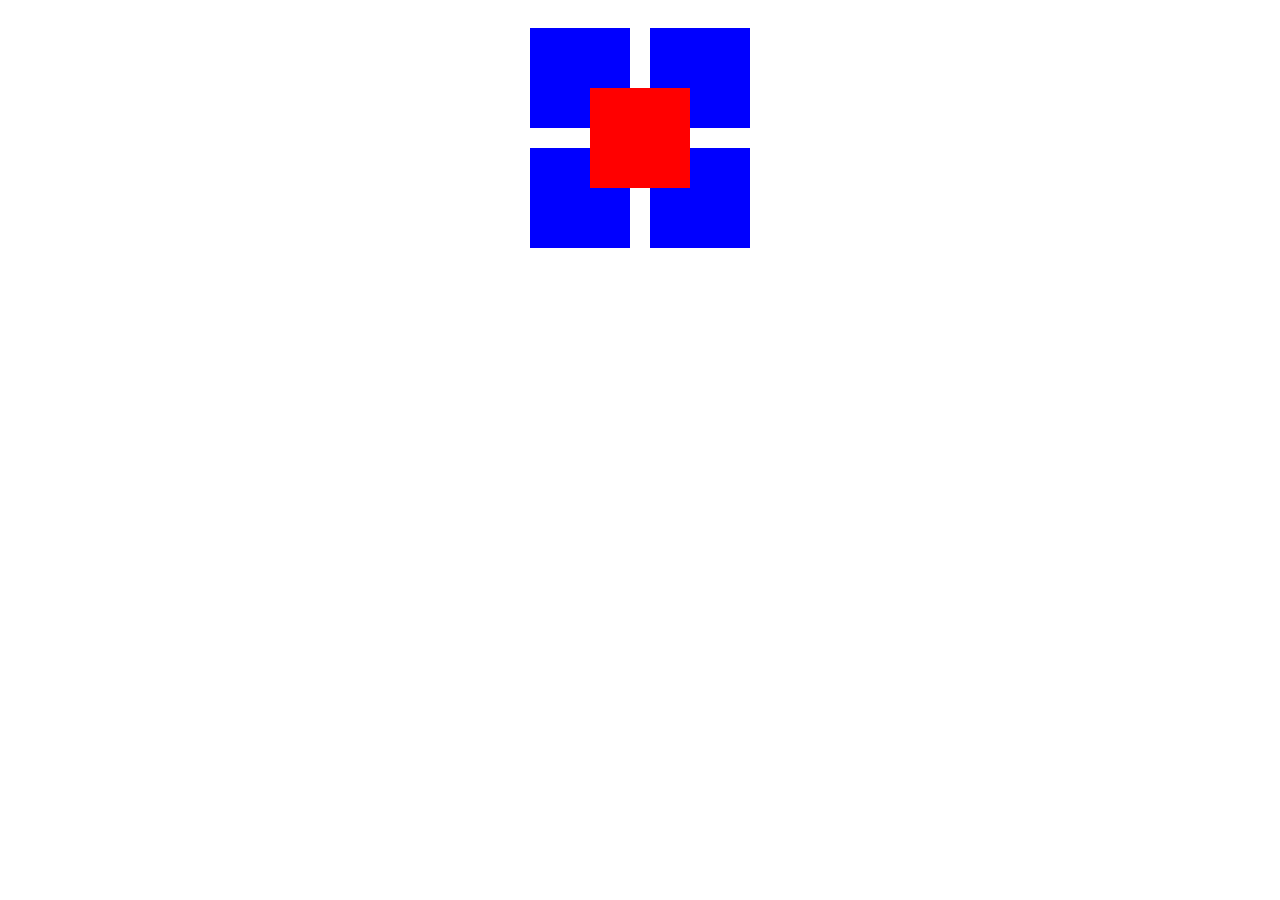
<file: 01_Core/week03/submissions/toy problem 1/index.html>
<!doctype html>

<html lang="en">
<head>
  <meta charset="utf-8">

  <title>CSS Exercise 1</title>
  <meta name="description" content="ITA CSS Layout Exercise">
  <meta name="author" content="Mark Kroh">
  <style>
	.container {
		background-color: white;
		display: grid;
		grid-template-columns: repeat(13, 20px);
		grid-template-rows: repeat(13, 20px);
		justify-content: center;
	}

	.div1 {
		grid-column: 2/7;
		grid-row: 2/7;
		background-color: blue;
	}
		
	.div2 {
		grid-column: 8/13;
		grid-row: 2/7;
		background-color: blue;
	}
		
	.div3 {
		grid-column: 2/7;
		grid-row: 8/13;
		background-color: blue;
	}
	
	.div4 {
		grid-column: 8/13;
		grid-row: 8/13;
		background-color: blue;
	}

	.div5 {
		grid-column: 5/10;
		grid-row: 5/10;
		background-color: red;
	}

  </style>
</head>
<body>
	<!-- Do not touch the HTML please -->
	<div class="container">
		<div class="interior div1"></div>
		<div class="interior div2"></div>
		<div class="interior div3"></div>
		<div class="interior div4"></div>
		<div class="interior div5"></div>
	</div>
</body>
</html>
</file>
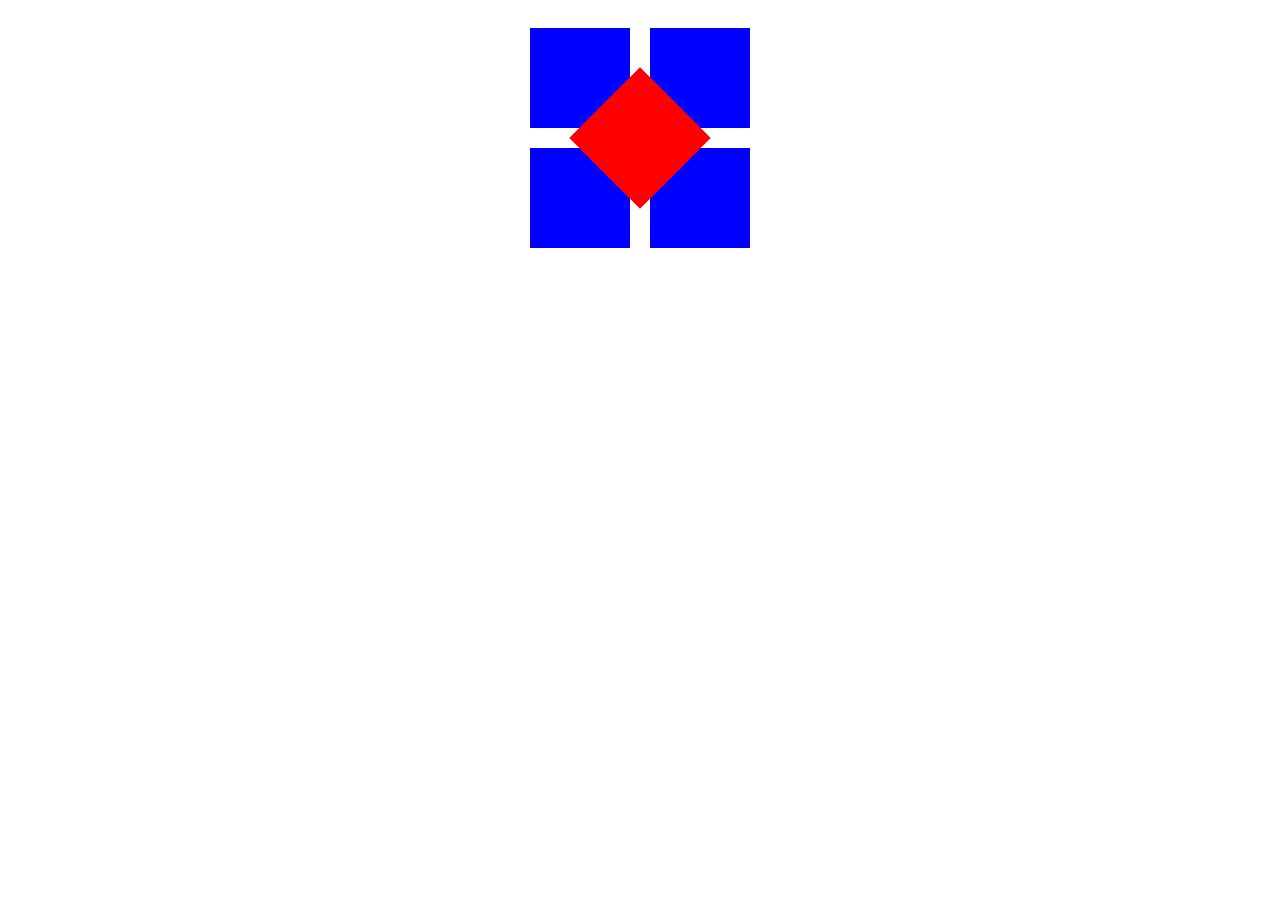
<file: 01_Core/week03/submissions/toy problem 2/index.html>
<!doctype html>

<html lang="en">
<head>
  <meta charset="utf-8">

  <title>CSS Exercise 2</title>
  <meta name="description" content="ITA CSS Layout Exercise">
  <meta name="author" content="Mark Kroh">

  <style>
  	.container {
		background-color: white;
		display: grid;
		grid-template-columns: repeat(13, 20px);
		grid-template-rows: repeat(13, 20px);
		justify-content: center;
	}

	.div1 {
		grid-column: 2/7;
		grid-row: 2/7;
		background-color: blue;
	}
		
	.div2 {
		grid-column: 8/13;
		grid-row: 2/7;
		background-color: blue;
	}
		
	.div3 {
		grid-column: 2/7;
		grid-row: 8/13;
		background-color: blue;
	}
	
	.div4 {
		grid-column: 8/13;
		grid-row: 8/13;
		background-color: blue;
	}

	.div5 {
		grid-column: 5/10;
		grid-row: 5/10;
		background-color: red;
		transform: rotate(45deg);
	}
  </style>
</head>
<body>
	<!-- Do not touch the HTML please -->
	<div class="container">
		<div class="interior div1"></div>
		<div class="interior div2"></div>
		<div class="interior div3"></div>
		<div class="interior div4"></div>
		<div class="interior div5"></div>
	</div>
</body>
</html>
</file>
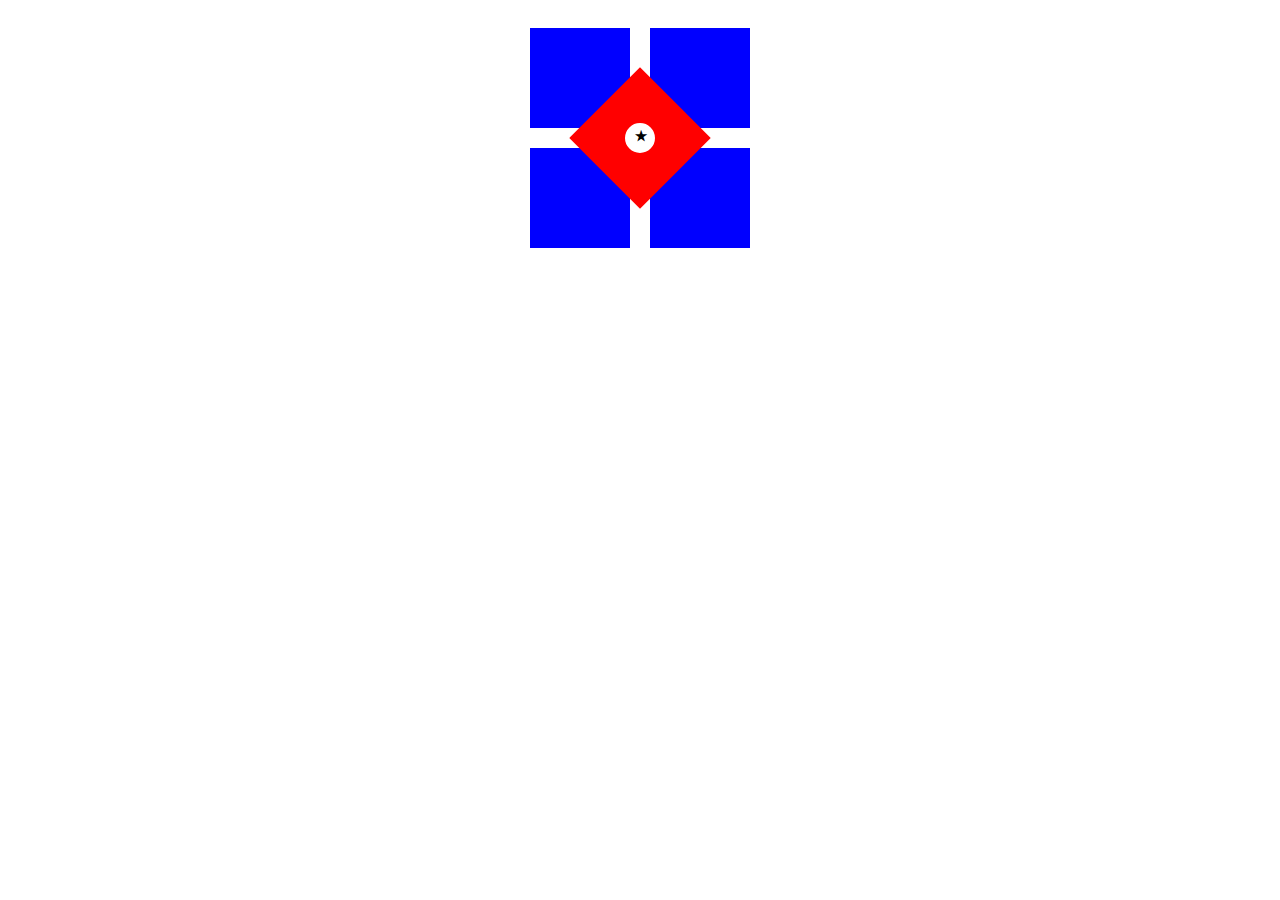
<file: 01_Core/week03/submissions/toy problem 3/index.html>
<!doctype html>

<html lang="en">
<head>
  <meta charset="utf-8">

  <title>CSS Exercise 3</title>
  <meta name="description" content="ITA CSS Layout Exercise">
  <meta name="author" content="Mark Kroh">

  <style>
  	.container {
		background-color: white;
		display: grid;
		grid-template-columns: repeat(13, 20px);
		grid-template-rows: repeat(13, 20px);
		justify-content: center;
	}

	.div1 {
		grid-column: 2/7;
		grid-row: 2/7;
		background-color: blue;
	}
		
	.div2 {
		grid-column: 8/13;
		grid-row: 2/7;
		background-color: blue;
	}
		
	.div3 {
		grid-column: 2/7;
		grid-row: 8/13;
		background-color: blue;
	}
	
	.div4 {
		grid-column: 8/13;
		grid-row: 8/13;
		background-color: blue;
	}

	.div5 {
		grid-column: 5/10;
		grid-row: 5/10;
		background-color: red;
		transform: rotate(45deg);
	
	}
		.div5::before {
			content: '';
			position: absolute;
			top: 35px;
			left: 35px;
			
			
			height: 30px;
			width: 30px;
      		background-color: white;
      		border-radius: 50%
		}
			.div5::after {
				content: '\2605';
				position: absolute;
				top: 38px;
				left: 43px;
				color: black;
				transform: rotate(27deg);
			}
	
  </style>
</head>
<body>
	<!-- Do not touch the HTML please -->
	<div class="container">
		<div class="interior div1"></div>
		<div class="interior div2"></div>
		<div class="interior div3"></div>
		<div class="interior div4"></div>
		<div class="interior div5"></div>
	</div>
</body>
</html>
</file>
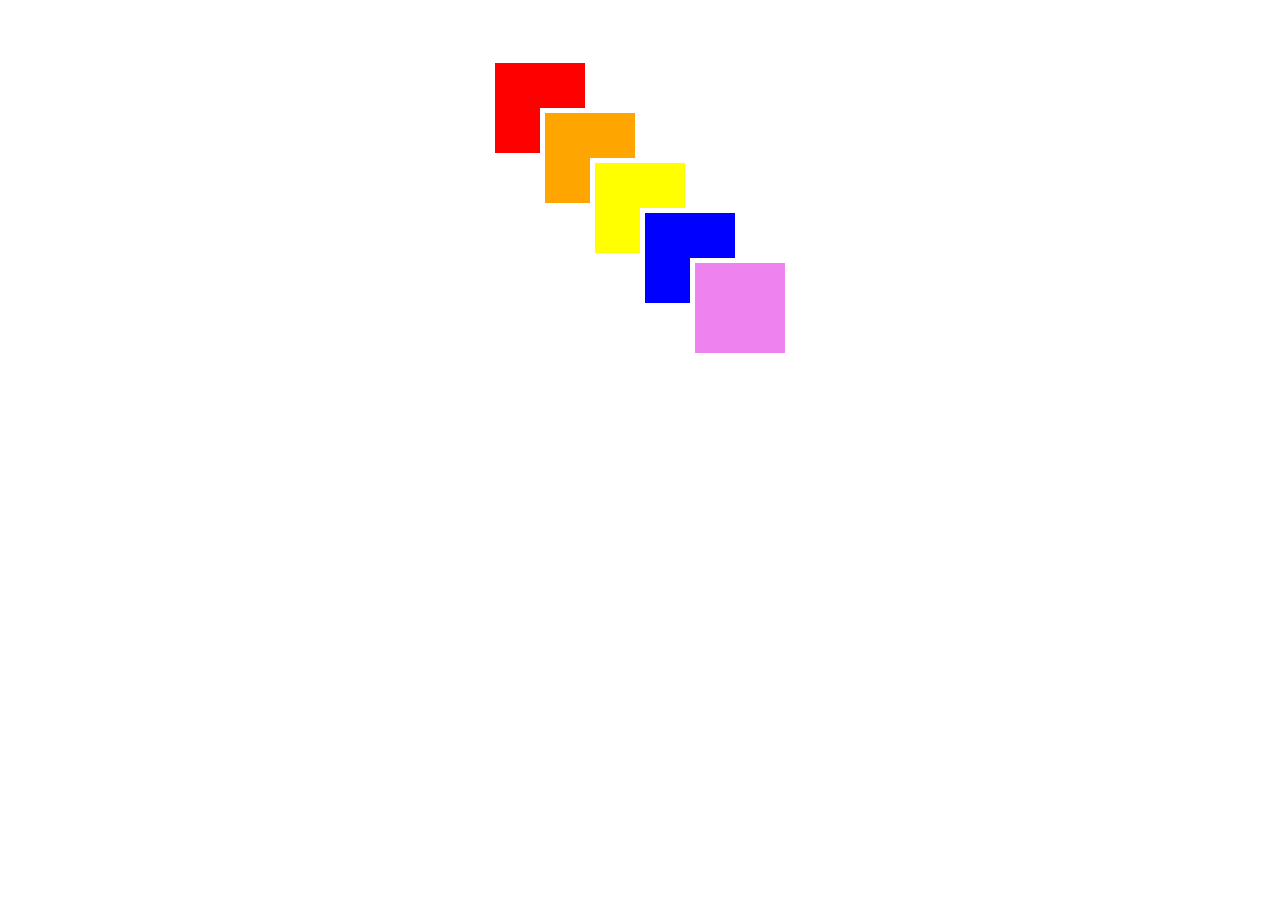
<file: 01_Core/week03/submissions/toy problem 4/index.html>
<!doctype html>

<html lang="en">
<head>
  <meta charset="utf-8">

  <title>CSS Exercise 4</title>
  <meta name="description" content="ITA CSS Layout Exercise">
  <meta name="author" content="Mark Kroh">

  <style>
  	.container {
		background-color: white;
		display: grid;
		grid-template-columns: repeat(10, 50px);
		grid-template-rows: repeat(8, 50px);
		justify-content: center;
	}

	.div1 {
		grid-column: 3/5;
		grid-row: 2/4;
		background-color: red;
		border-style: solid;
		border-width: 5px;
		border-color: white;
	}
		
	.div2 {
		grid-column: 4/6;
		grid-row: 3/5;
		background-color: orange;
		border-style: solid;
		border-width: 5px;
		border-color: white;
	}
		
	.div3 {
		grid-column: 5/7;
		grid-row: 4/6;
		background-color: yellow;
		border-style: solid;
		border-width: 5px;
		border-color: white;
	}
	
	.div4 {
		grid-column: 6/8;
		grid-row: 5/7;
		background-color: blue;
		border-style: solid;
		border-width: 5px;
		border-color: white;
	}

	.div5 {
		grid-column: 7/9;
		grid-row: 6/8;
		background-color: violet;
		border-style: solid;
		border-width: 5px;
		border-color: white;
	}

  </style>
</head>
<body>
	<!-- Do not touch the HTML please -->
	<div class="container">
		<div class="interior div1"></div>
		<div class="interior div2"></div>
		<div class="interior div3"></div>
		<div class="interior div4"></div>
		<div class="interior div5"></div>
	</div>
</body>
</html>
</file>
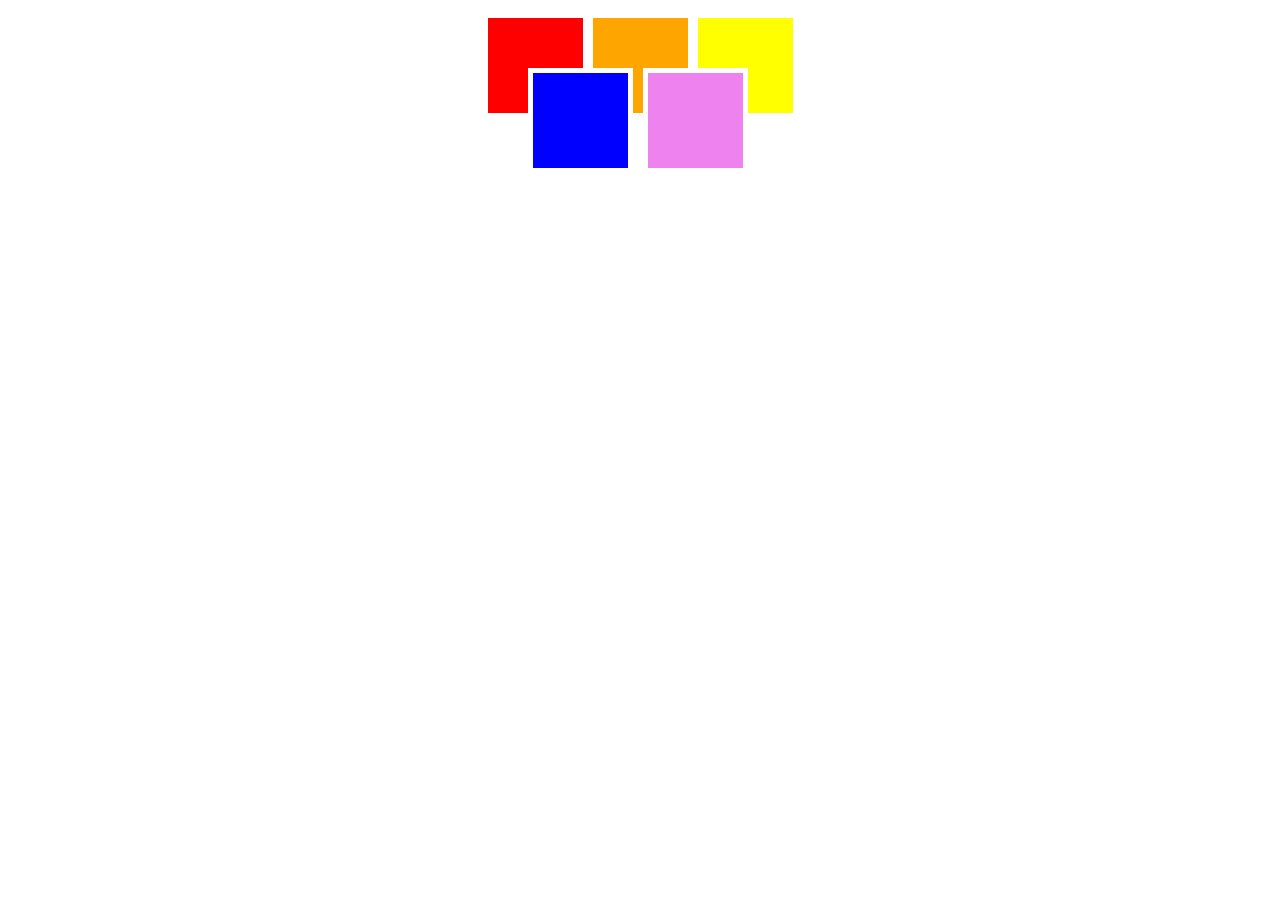
<file: 01_Core/week03/submissions/toy problem 5/index.html>
<!doctype html>

<html lang="en">
<head>
  <meta charset="utf-8">

  <title>CSS Exercise 5</title>
  <meta name="description" content="ITA CSS Layout Exercise">
  <meta name="author" content="Mark Kroh">

  <style>
  	.container {
		background-color: white;
		display: grid;
		grid-template-columns: repeat(65, 5px);
		grid-template-rows: repeat(35, 5px);
		justify-content: center;
	}

	.div1 {
		grid-column: 2/23;
		grid-row: 2/23;
		background-color: red;
		border-style: solid;
		border-width: 5px;
		border-color: white;
	}
		
	.div2 {
		grid-column: 23/44;
		grid-row: 2/23;
		background-color: orange;
		border-style: solid;
		border-width: 5px;
		border-color: white;
	}
		
	.div3 {
		grid-column: 44/65;
		grid-row: 2/23;
		background-color: yellow;
		border-style: solid;
		border-width: 5px;
		border-color: white;
	}
	
	.div4 {
		grid-column: 11/32;
		grid-row: 13/34;
		background-color: blue;
		border-style: solid;
		border-width: 5px;
		border-color: white;
	}

	.div5 {
		grid-column: 34/55;
		grid-row: 13/34;
		background-color: violet;
		border-style: solid;
		border-width: 5px;
		border-color: white;
	}
  </style>
</head>
<body>
	<!-- Do not touch the HTML please -->
	<div class="container">
		<div class="interior div1"></div>
		<div class="interior div2"></div>
		<div class="interior div3"></div>
		<div class="interior div4"></div>
		<div class="interior div5"></div>
	</div>
</body>
</html>
</file>
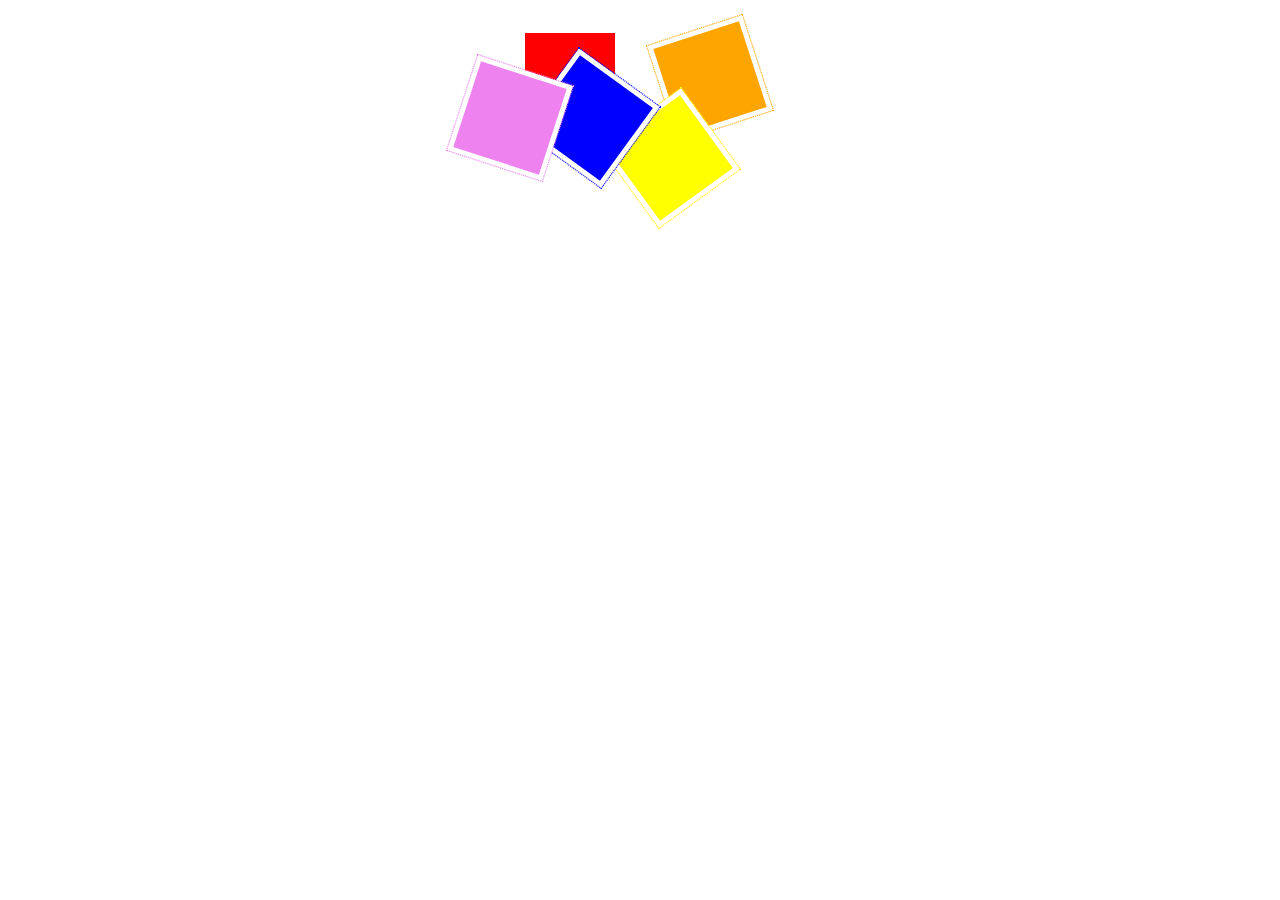
<file: 01_Core/week03/submissions/toy problem 6/index.html>
<!doctype html>

<html lang="en">
<head>
  <meta charset="utf-8">

  <title>CSS Exercise 6</title>
  <meta name="description" content="ITA CSS Layout Exercise">
  <meta name="author" content="Mark Kroh">

  <style>
  	.container {
		background-color: white;
		display: grid;
		grid-template-columns: repeat(20, 20px);
		grid-template-rows: repeat(12, 20px);
		justify-content: center;
	}

	.div1 {
		grid-column: 5/10;
		grid-row: 2/7;
		background-color: red;
		border: 5px solid white;
	}
		
	.div2 {
		grid-column: 12/17;
		grid-row: 2/7;
		background-color: orange;
		border: 5px solid white;
		outline: .01px dotted orange;
		transform: rotate(72deg);
		
	}
		
	.div3 {
		grid-column: 10/15;
		grid-row: 6/11;
		background-color: yellow;
		border: 5px solid white;
		outline: .01px dotted yellow;
		transform: rotate(54deg);
	}
	
	.div4 {
		grid-column: 6/11;
		grid-row: 4/9;
		background-color: blue;
		border: 5px solid white;
		outline: .01px dotted blue;
		transform: rotate(36deg);
	}

	.div5 {
		grid-column: 2/7;
		grid-row: 4/9;
		background-color: violet;
		border: 5px solid white;
		outline: .01px dotted violet;
		transform: rotate(18deg);
	}

  </style>
</head>
<body>
	<!-- Do not touch the HTML please -->
	<div class="container">
		<div class="interior div1"></div>
		<div class="interior div2"></div>
		<div class="interior div3"></div>
		<div class="interior div4"></div>
		<div class="interior div5"></div>
	</div>
</body>
</html>
</file>
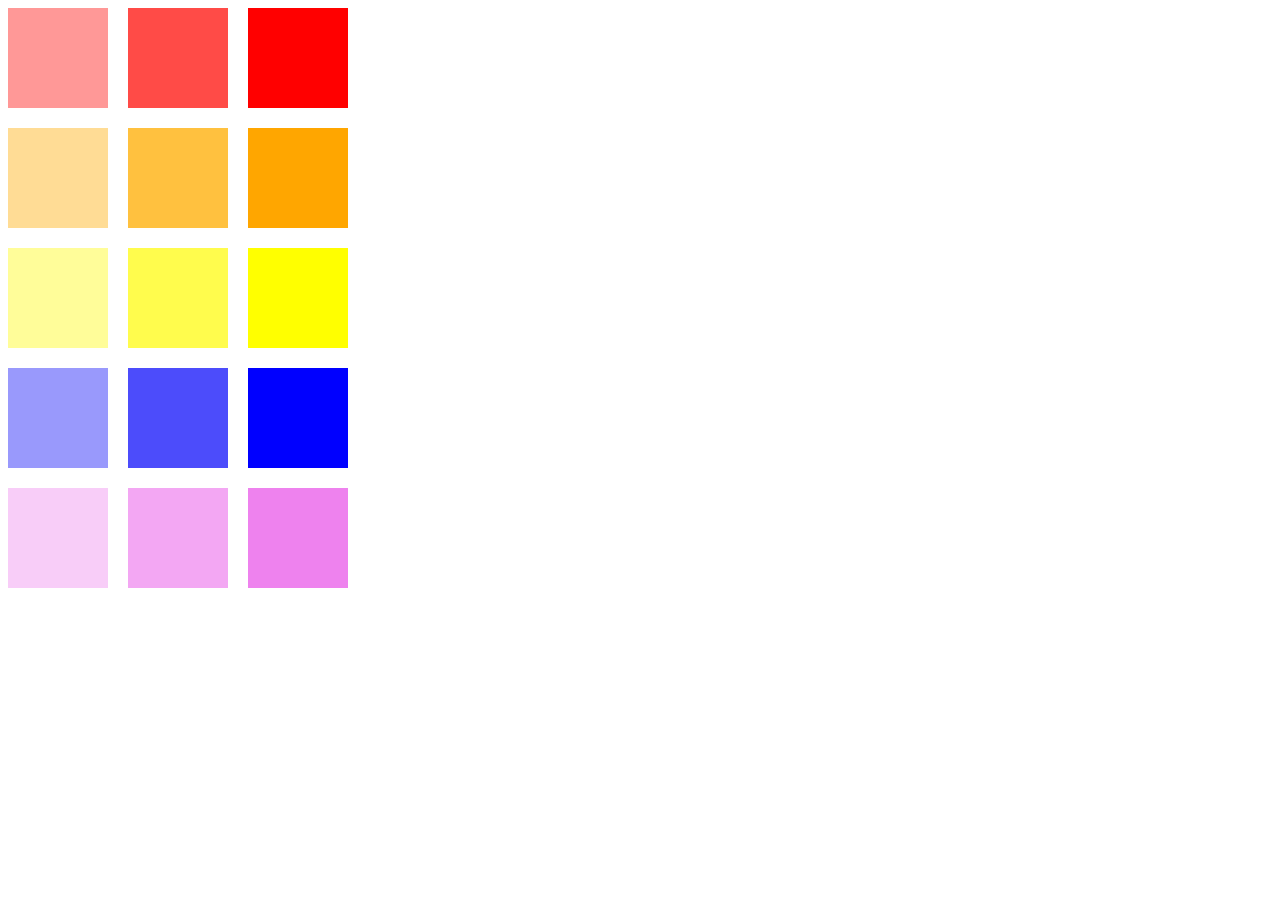
<file: 01_Core/week03/submissions/toy problem 7/index.html>
<!doctype html>

<html lang="en">
<head>
  <meta charset="utf-8">

  <title>CSS Exercise 7</title>
  <meta name="description" content="ITA CSS Layout Exercise">
  <meta name="author" content="Mark Kroh">

  <style>
	  .container {
        background-color: white;
        position: relative;
    }

    .div1 {
        background-color: #ff4b47;
        position: absolute;
        top: 0px;
        left: 120px;
    }
    
    .div1::before {
        background: #ff9897;
        height: 100px;
        width: 100px;
        content: '';
        position: absolute;
        top: 0px;
        left: -120px;
    }
    
    .div1::after {
        background-color: red;
        height: 100px;
        width: 100px;
        content: '';
        position: absolute;
        top: 0px;
        right: -120px;
    }

    .div2 {
        background-color: #ffc13f;
        position: absolute;
        top: 120px;
        left: 120px;
    }

    .div2::before {
        background: #ffdc95;
        height: 100px;
        width: 100px;
        content: '';
        position: absolute;
        top: 0px;
        left: -120px;
    }
    
    .div2::after {
        background-color: #ffa600;
        height: 100px;
        width: 100px;
        content: '';
        position: absolute;
        top: 0px;
        right: -120px;
    }

    .div3 {
        background-color: #fffc4d;
        position: absolute;
        top: 240px;
        left: 120px;
    }

    .div3::before {
        background: #fffd99;
        height: 100px;
        width: 100px;
        content: '';
        position: absolute;
        top: 0px;
        left: -120px;
    }
    
    .div3::after {
        background-color: yellow;
        height: 100px;
        width: 100px;
        content: '';
        position: absolute;
        top: 0px;
        right: -120px;
    }

    .div4 {
        background-color: #4c4cfb;
        position: absolute;
        top: 360px;
        left: 120px;
    }

    .div4::before {
        background: #9999fc;
        height: 100px;
        width: 100px;
        content: '';
        position: absolute;
        top: 0px;
        left: -120px;
    }
    
    .div4::after {
        background-color: blue;
        height: 100px;
        width: 100px;
        content: '';
        position: absolute;
        top: 0px;
        right: -120px;
    }

    .div5 {
        background-color: #f3a7f3;
        position: absolute;
        top: 480px;
        left: 120px;
    }

    .div5::before {
        background: #f8cdf8;
        height: 100px;
        width: 100px;
        content: '';
        position: absolute;
        top: 0px;
        left: -120px;
    }
    
    .div5::after {
        background-color: violet;
        height: 100px;
        width: 100px;
        content: '';
        position: absolute;
        top: 0px;
        right: -120px;
    }

    .interior {
        margin-bottom: 20px;
        height: 100px;
        width: 100px;
    }

  </style>
</head>
<body>
	<!-- Do not touch the HTML please -->
	<div class="container">
		<div class="interior div1"></div>
		<div class="interior div2"></div>
		<div class="interior div3"></div>
		<div class="interior div4"></div>
		<div class="interior div5"></div>
	</div>
</body>
</html>
</file>
